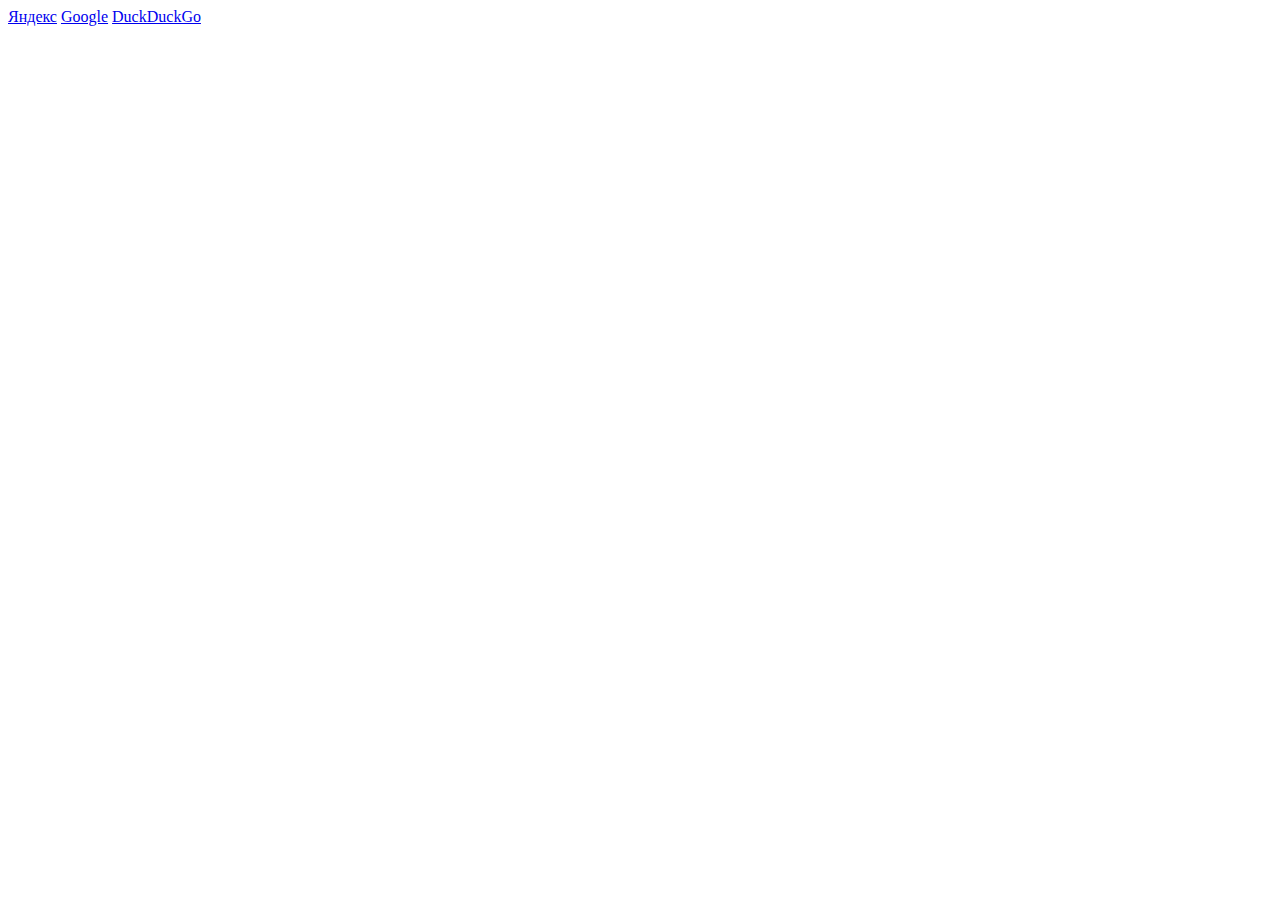
<file: sobes/index.html>
<!doctype html>

<html lang="en">

<head>
    <meta charset="utf-8">

    <title>Task</title>

</head>

<body>
    <a href="https://yandex.ru">Яндекс</a>
    <a href="https://google.com">Google</a>
    <a href="https://duckduckgo.com">DuckDuckGo</a>
</body>

<script>
    var arr1 = document.getElementsByTagName('a'),
        arr2 = document.querySelectorAll("a");

    document.body.appendChild(document.createElement("a"));
    console.log(arr1.length, arr2.length);
</script>

</html>
</file>
